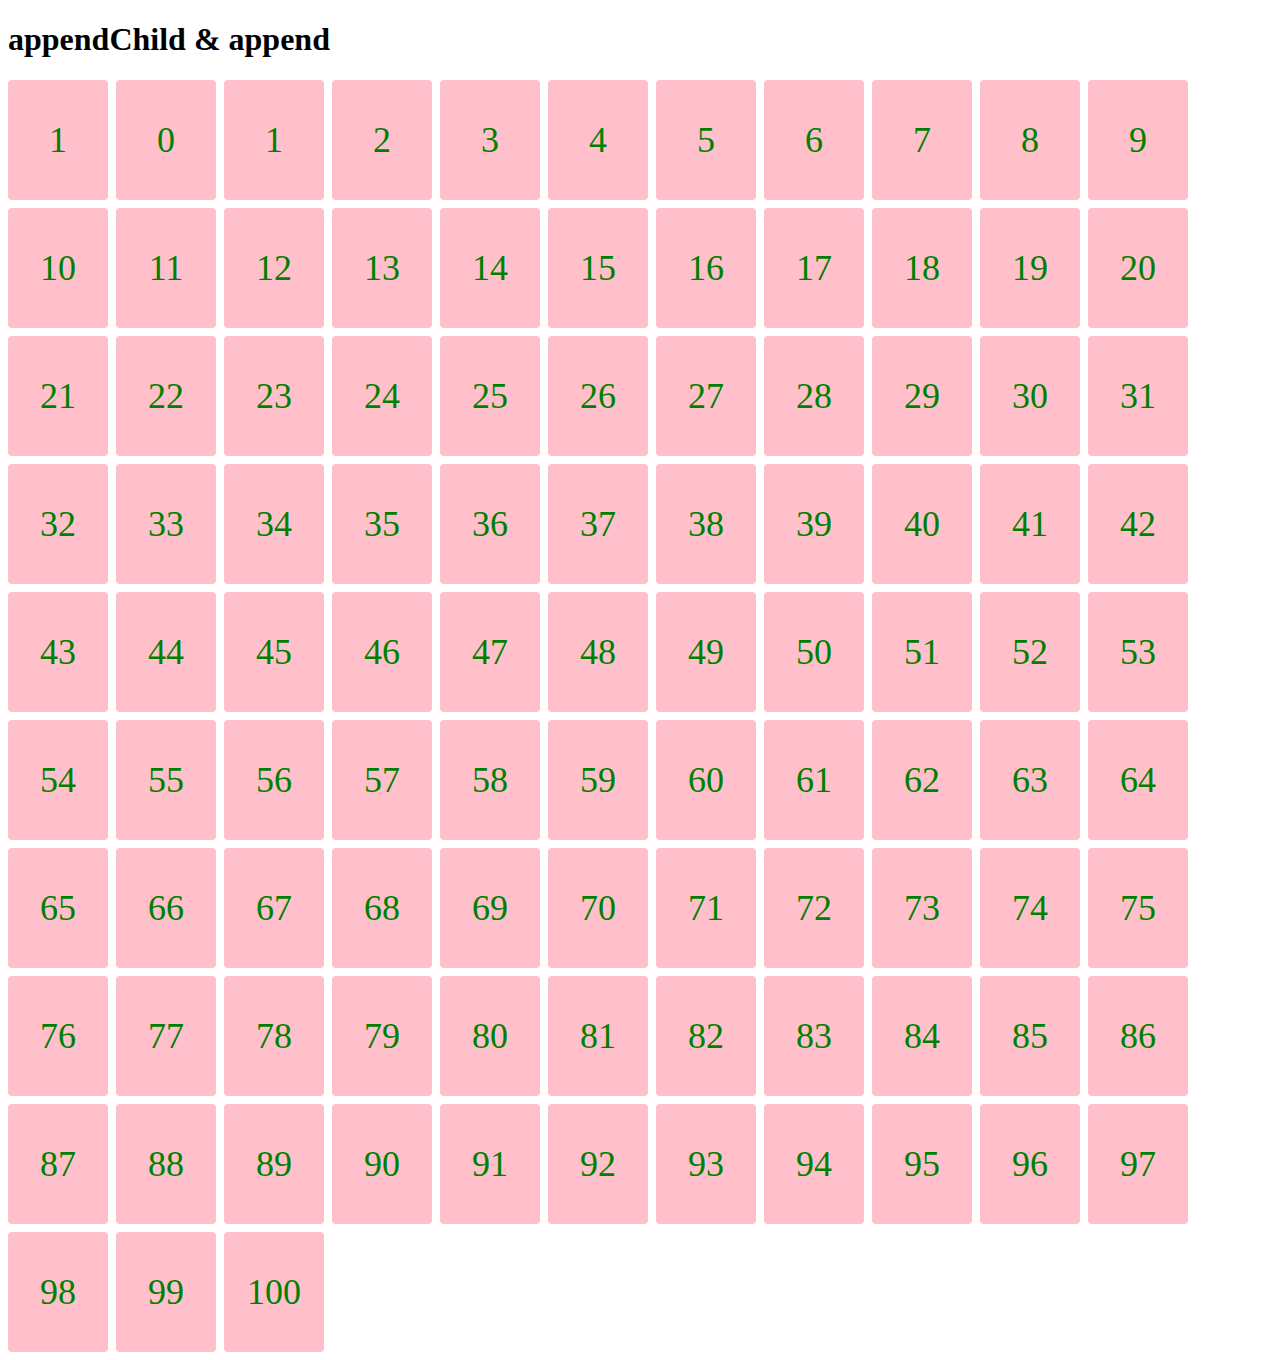
<file: append and appendChild/index.html>
<!DOCTYPE html>
<html lang="en">
  <head>
    <meta charset="UTF-8" />
    <meta http-equiv="X-UA-Compatible" content="IE=edge" />
    <meta name="viewport" content="width=device-width, initial-scale=1.0" />
    <title>appendChild & append</title>
    <link rel="stylesheet" href="style.css">
    <script src="script.js" defer></script>
  </head>
  <body style="font-family: cursive;">
    <h1>appendChild & append</h1>
    <div class="container">
      <div class="card">1</div>
      <!-- .card*100{$} -->
    </div>
  </body>
</html>
</file>
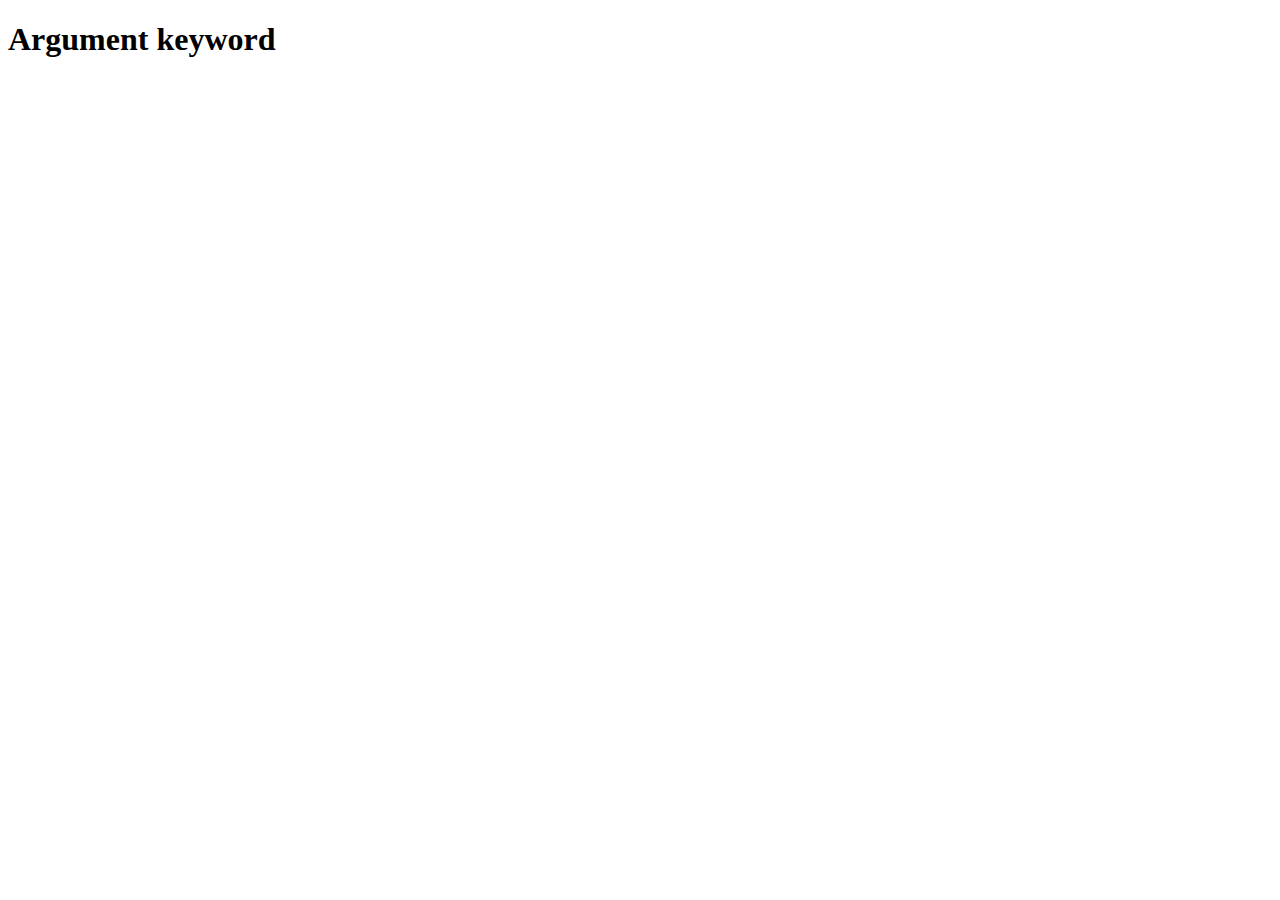
<file: Argument Keyword/index.html>
<!DOCTYPE html>
<html lang="en">
<head>
    <meta charset="UTF-8">
    <meta name="viewport" content="width=device-width, initial-scale=1.0">
    <title>Document</title>
</head>
<body>

    <h1>Argument keyword</h1>
    
    <script src="./script.js"></script>
</body>
</html>
</file>
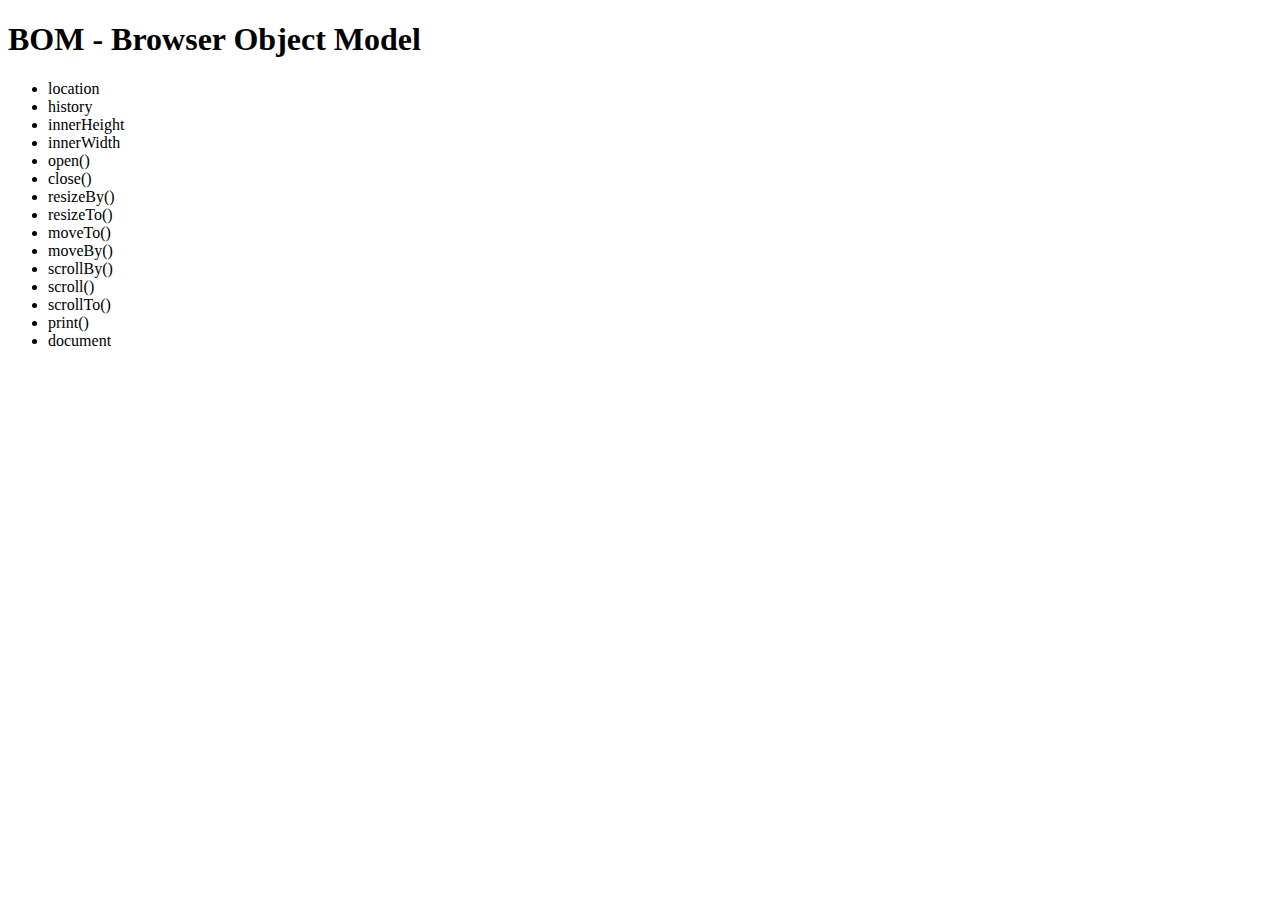
<file: BOM/index.html>
<!DOCTYPE html>
<html lang="en">
  <head>
    <meta charset="UTF-8" />
    <meta http-equiv="X-UA-Compatible" content="IE=edge" />
    <meta name="viewport" content="width=device-width, initial-scale=1.0" />
    <title>BOM - Browser Object Model</title>
    <script src="script.js" defer></script>
  </head>
  <body style="font-family: cursive">
    <h1>BOM - Browser Object Model</h1>

    <ul>
      <li>location</li>
      <li>history</li>
      <li>innerHeight</li>
      <li>innerWidth</li>
      <li>open()</li>
      <li>close()</li>
      <li>resizeBy()</li>
      <li>resizeTo()</li>
      <li>moveTo()</li>
      <li>moveBy()</li>
      <li>scrollBy()</li>
      <li>scroll()</li>
      <li>scrollTo()</li>
      <li>print()</li>
      <li>document</li>
    </ul>
  </body>
</html>
</file>
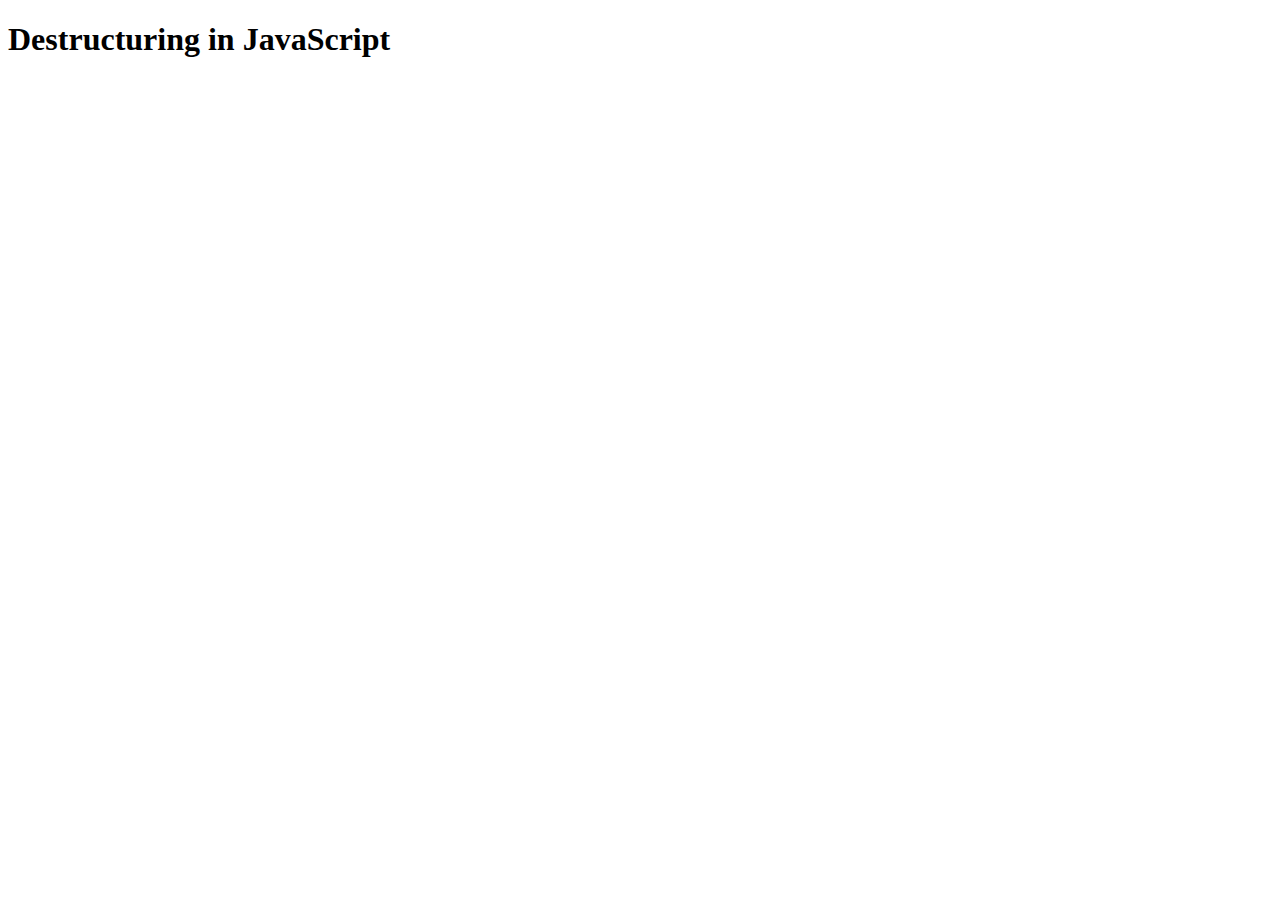
<file: Destructuring/index.html>
<!DOCTYPE html>
<html lang="en">
  <head>
    <meta charset="UTF-8" />
    <meta http-equiv="X-UA-Compatible" content="IE=edge" />
    <meta name="viewport" content="width=device-width, initial-scale=1.0" />
    <title>Destructuring in JavaScript</title>
    <script src="script.js"></script>
  </head>
  <body style="font-family: cursive">
    <h1>Destructuring in JavaScript</h1>
  </body>
</html>
</file>
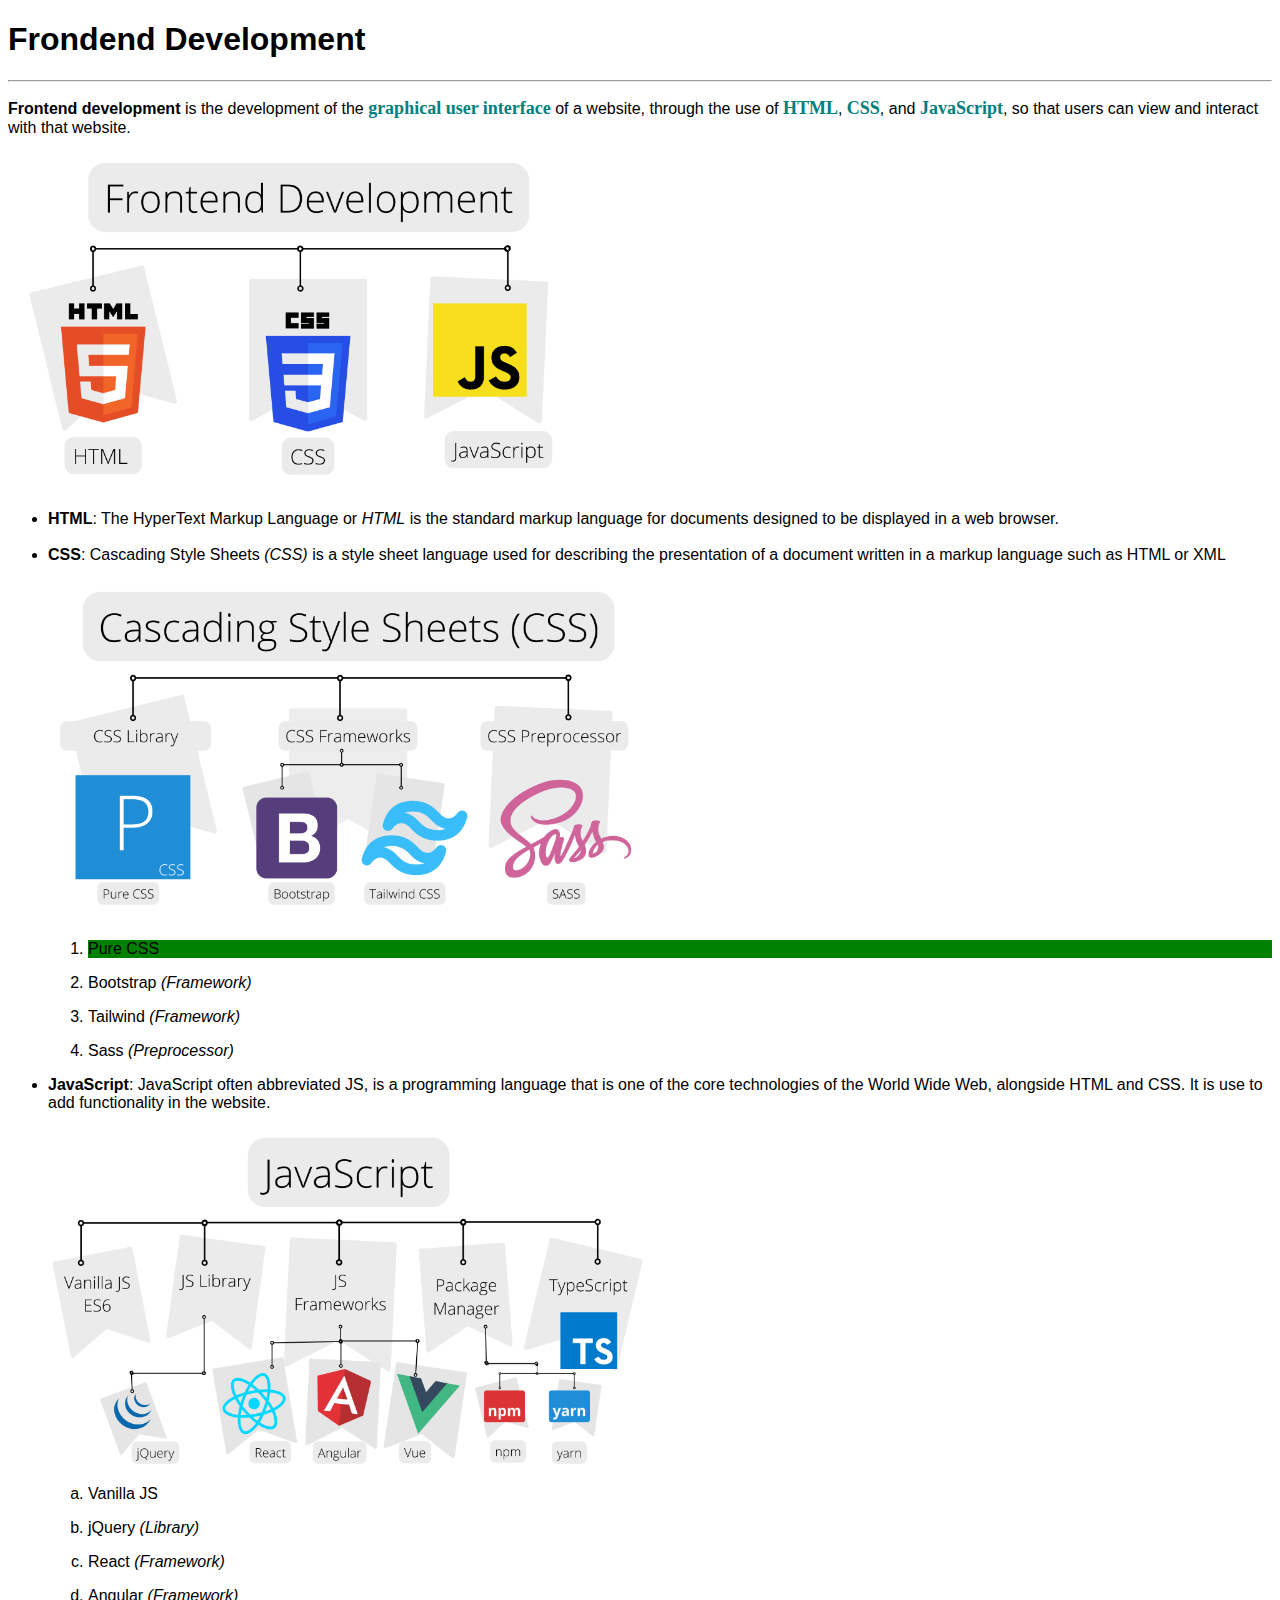
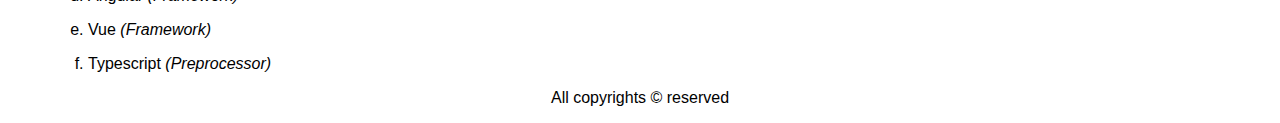
<file: DOM/index.html>
<!DOCTYPE html>
<html lang="en">
  <head>
    <meta charset="UTF-8" />
    <meta http-equiv="X-UA-Compatible" content="IE=edge" />
    <meta name="viewport" content="width=device-width, initial-scale=1.0" />
    <title>Frontend Roadmap</title>
    <link rel="stylesheet" href="./style.css">
    <script src="./script.js" defer></script>
  </head>
  <body style="font-family: sans-serif">
    <h1 class="css-image">Frondend Development</h1>
    <hr />
    <p> 
      <b>Frontend development</b> is the development of the
      <a
        href="https://en.wikipedia.org/wiki/Graphical_user_interface"
        target="_blank"
        title="Graphical user interface"
        >graphical user interface</a
      >
      of a website, through the use of
      <a target="_blank" href="https://en.wikipedia.org/wiki/HTML">HTML</a>,
      <a target="_blank" href="https://en.wikipedia.org/wiki/CSS">CSS</a>, and
      <a target="_blank" href="https://en.wikipedia.org/wiki/JavaScript"
        >JavaScript</a
      >, so that users can view and interact with that website.
    </p>
    <img
      src="./image.png"
      alt="html-css-javascript"
      style="width: 100%; max-width: 600px"
      title="Frontend Roadmap"
    />

    <ul>
      <li>
        <b>HTML</b>: The HyperText Markup Language or <i>HTML</i> is the
        standard markup language for documents designed to be displayed in a web
        browser.
      </li>
      <br />
      <li>
        <b>CSS</b>: Cascading Style Sheets <i>(CSS)</i> is a style sheet
        language used for describing the presentation of a document written in a
        markup language such as HTML or XML
        <br />
        <br />
        <img
          src="./css.png"
          alt="css roadmap"
          style="width: 100%; max-width: 600px"
        />
        <ol>
          <li style="background-color: green;"><p>Pure CSS</p></li>
          <li>
            <p>Bootstrap <i>(Framework)</i></p>
          </li>
          <li>
            <p>Tailwind <i>(Framework)</i></p>
          </li>
          <li>
            <p>Sass <i>(Preprocessor)</i></p>
          </li>
        </ol>
      </li>
      <li>
        <p>
          <b>JavaScript</b>: JavaScript often abbreviated JS, is a programming
          language that is one of the core technologies of the World Wide Web,
          alongside HTML and CSS. It is use to add functionality in the website.
        </p>
        <img
          src="./javascript.png"
          alt="javascript roadmap"
          style="width: 100%; max-width: 600px"
        />

        <ol type="a">
          <li><p>Vanilla JS</p></li>
          <li><p>jQuery <i>(Library)</i></p></li>
          <li><p>React <i>(Framework)</i></p></li>
          <li><p>Angular <i>(Framework)</i></p></li>
          <li><p>Vue <i>(Framework)</i></p></li>
          <li><p>Typescript <i>(Preprocessor)</i></p></li>
        </ol>
      </li>
    </ul>

    <p style="text-align: center;">All copyrights &copy; reserved</p>

  </body>
</html>
</file>
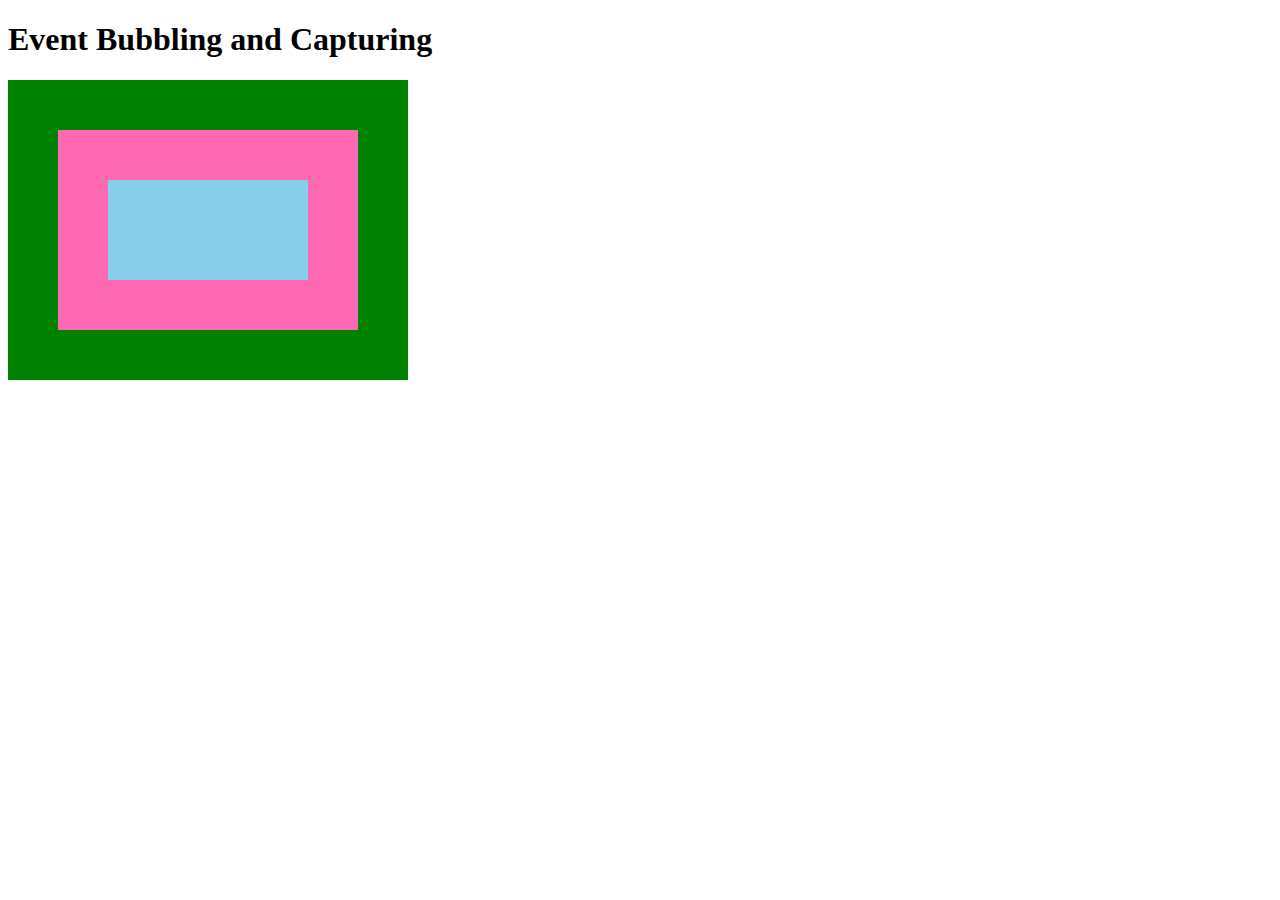
<file: Event Bubbling and Event Capturing/index.html>
<!DOCTYPE html>
<html lang="en">
  <head>
    <meta charset="UTF-8" />
    <meta http-equiv="X-UA-Compatible" content="IE=edge" />
    <meta name="viewport" content="width=device-width, initial-scale=1.0" />
    <title>Event Bubbling and Capturing</title>
    <link rel="stylesheet" href="style.css" />
    <script src="script.js" defer></script>
  </head>
  <body style="font-family: cursive">
    <h1>Event Bubbling and Capturing</h1>

    <div class="green">
      <div class="pink">
        <div class="blue"></div>
      </div>
    </div>
  </body>
</html>
</file>
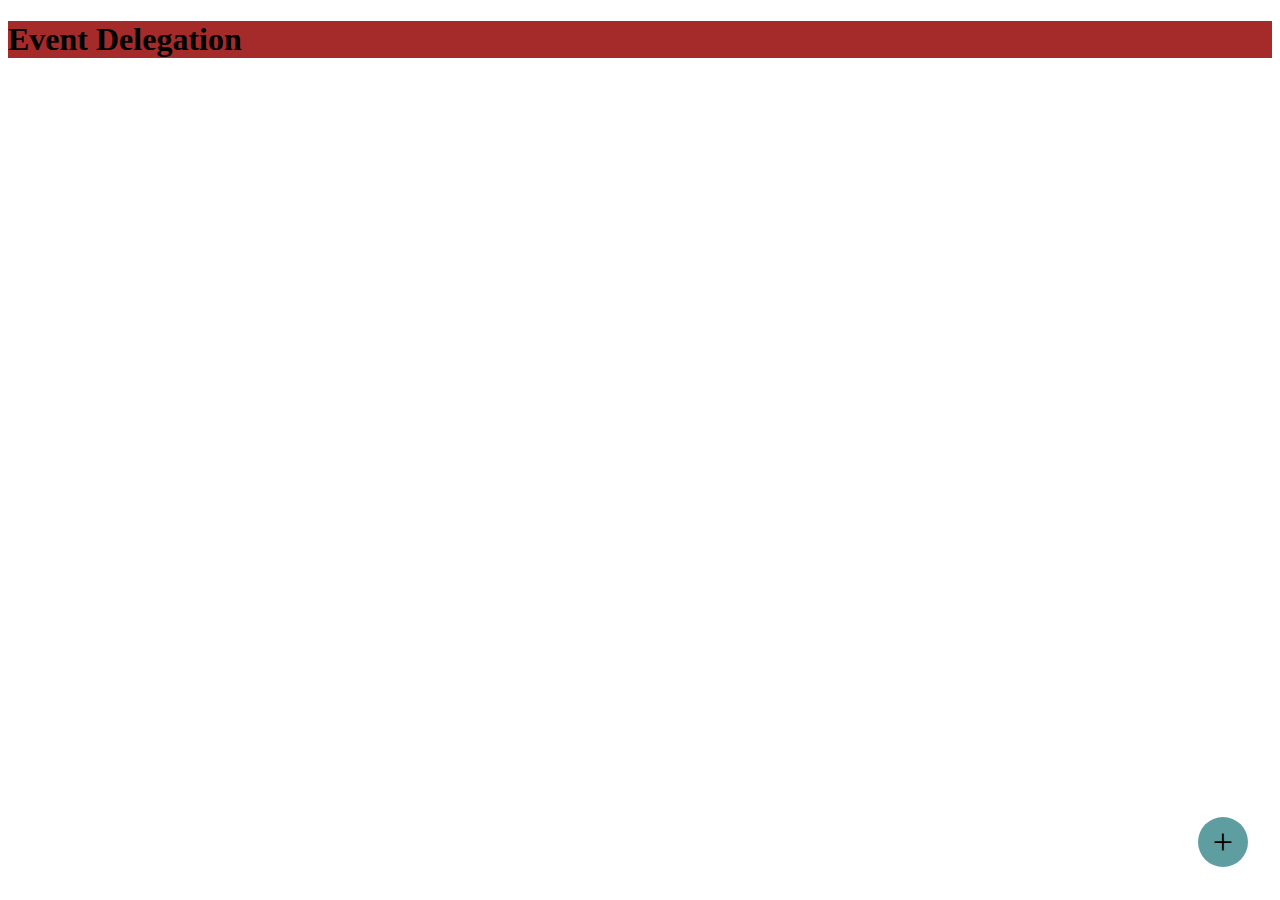
<file: Event Delegation/index.html>
<!DOCTYPE html>
<html lang="en">
  <head>
    <meta charset="UTF-8" />
    <meta http-equiv="X-UA-Compatible" content="IE=edge" />
    <meta name="viewport" content="width=device-width, initial-scale=1.0" />
    <title>Event Delegation</title>
    <link rel="stylesheet" href="style.css">
    <script src="script.js" defer></script>
  </head>
  <body style="font-family: cursive;">
    <h1>Event Delegation</h1>
    <div class="container">
      <div class="card add-card" title="Add New Card">+</div>
    </div>
  </body>
</html>
</file>
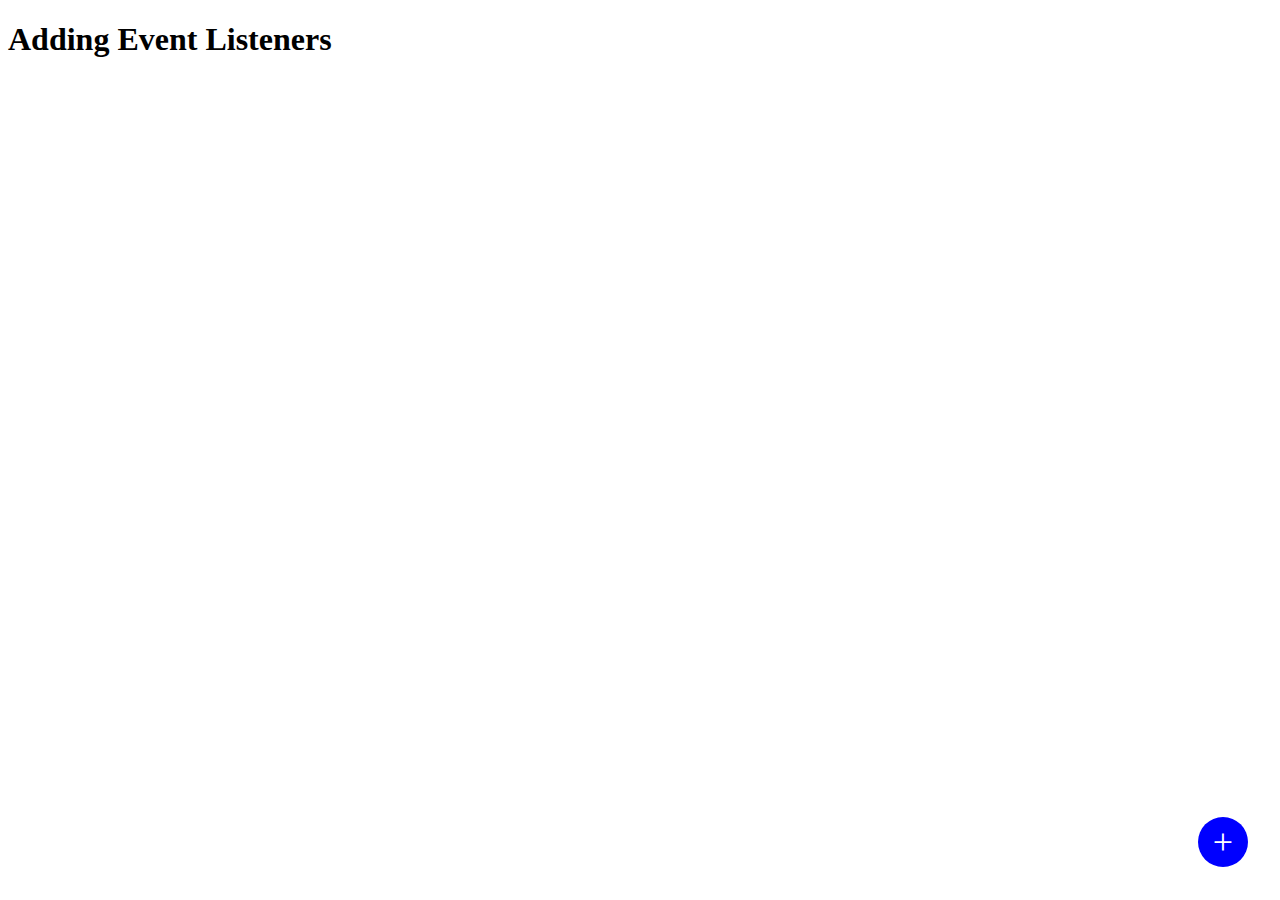
<file: Event Listeners/index.html>
<!DOCTYPE html>
<html lang="en">
  <head>
    <meta charset="UTF-8" />
    <meta http-equiv="X-UA-Compatible" content="IE=edge" />
    <meta name="viewport" content="width=device-width, initial-scale=1.0" />
    <title>Adding Event Listeners</title>
    <link rel="stylesheet" href="style.css">
    <script src="script.js" defer></script>
  </head>
  <body style="font-family: cursive;">
    <h1>Adding Event Listeners</h1>
    <div class="container">
      <div class="card card-click" title="add new card">+</div>
    </div>
  </body>
</html>
</file>
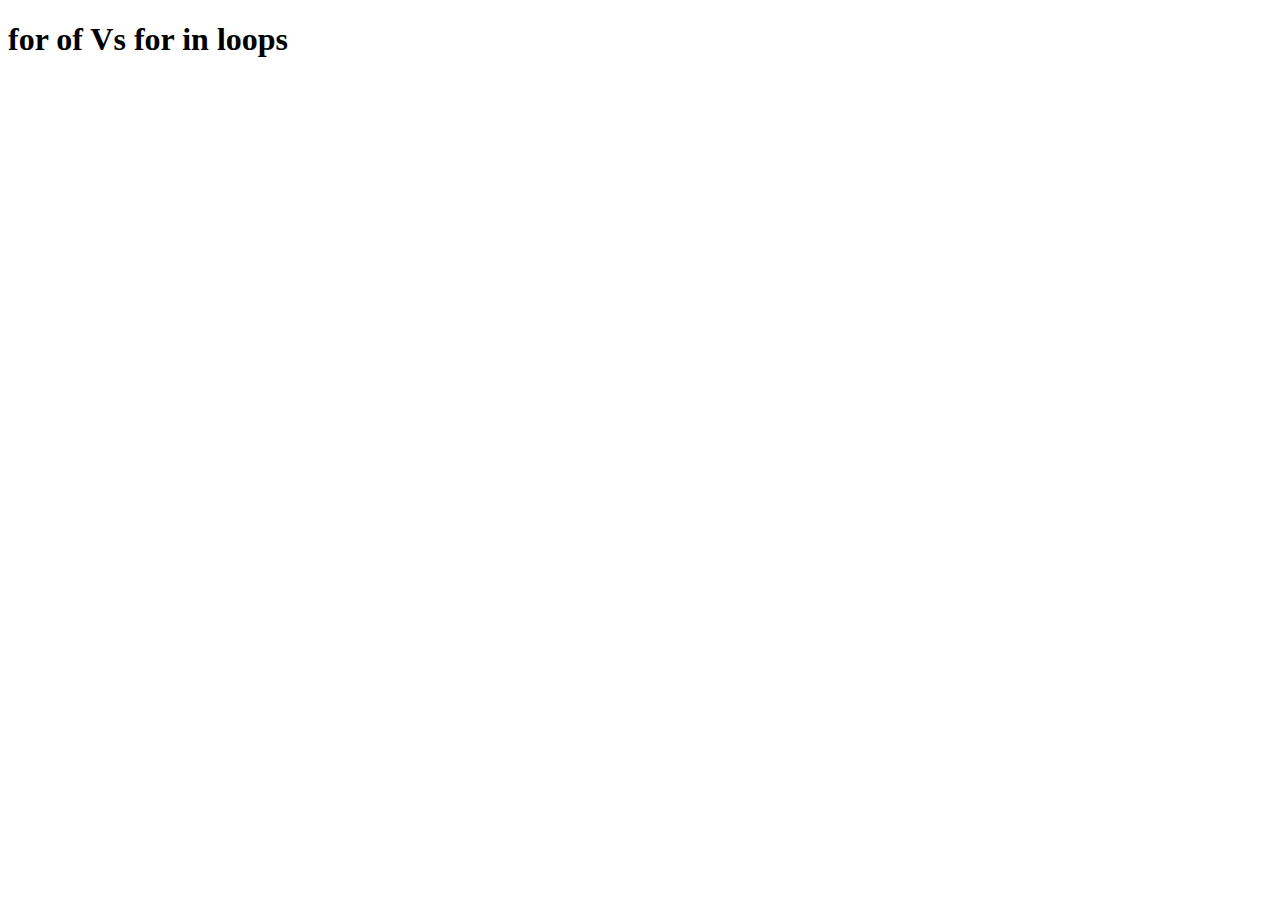
<file: For of & For in/index.html>
<!DOCTYPE html>
<html lang="en">
<head>
    <meta charset="UTF-8">
    <meta http-equiv="X-UA-Compatible" content="IE=edge">
    <meta name="viewport" content="width=device-width, initial-scale=1.0">
    <title>for of Vs for in loops</title>
    <script src="script.js"></script>
</head>
<body style="font-family: cursive;">
    <h1>for of Vs for in loops</h1>
</body>
</html>
</file>
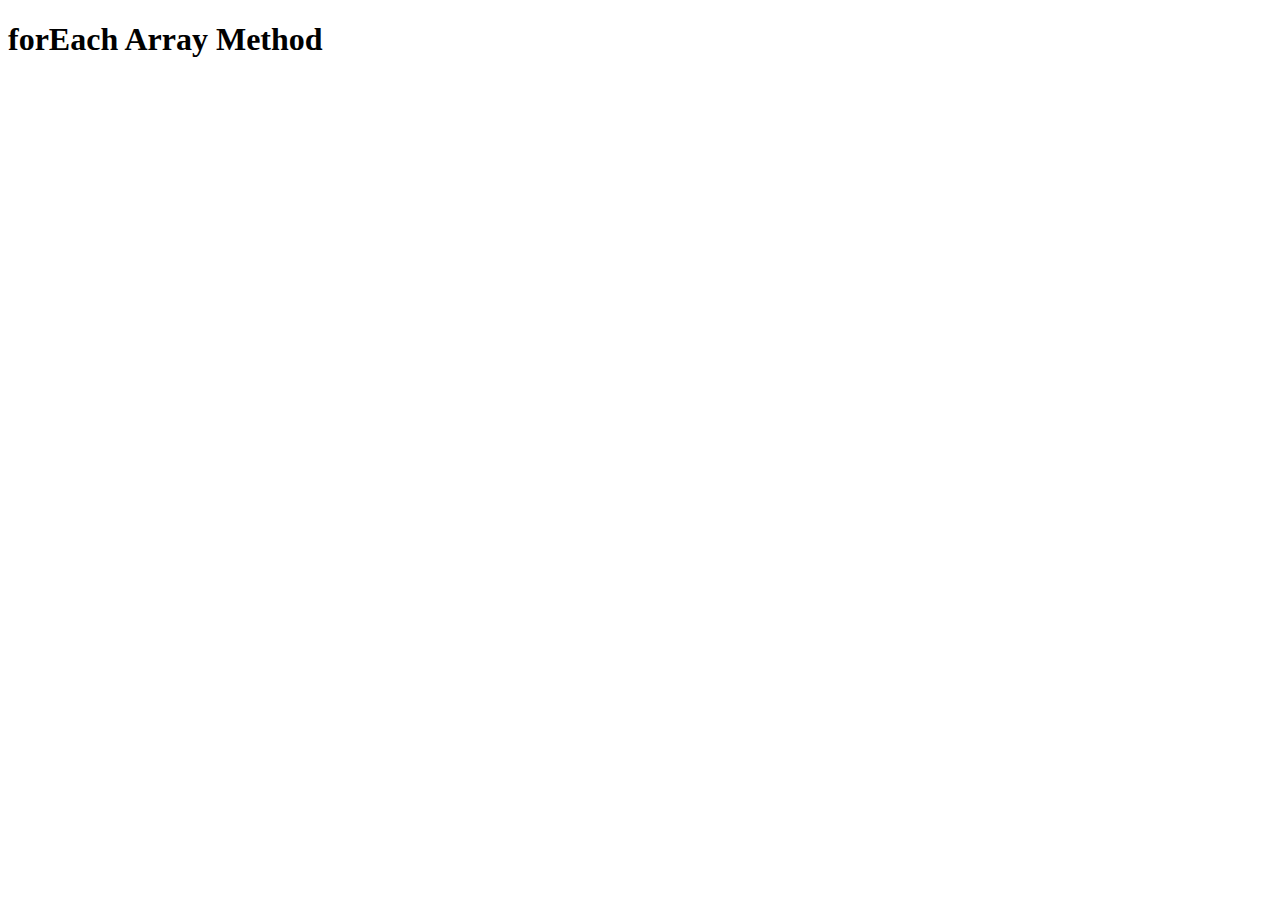
<file: ForEach/index.html>
<!DOCTYPE html>
<html lang="en">
<head>
    <meta charset="UTF-8">
    <meta http-equiv="X-UA-Compatible" content="IE=edge">
    <meta name="viewport" content="width=device-width, initial-scale=1.0">
    <title>forEach Array Method</title>
    <script src="script.js"></script>
</head>
<body style="font-family: cursive;">
    <h1>forEach Array Method</h1>
</body>
</html>
</file>
<file: append and appendChild/style.css>
.container {
    color: green;
    display: flex;
    flex-wrap: wrap;
    gap: 8px;
}

.card {
    width: 100px;
    height: 120px;
    background-color: pink;
    display: flex;
    align-items: center;
    justify-content: center;
    border-radius: 4px;
    font-size: 36px;
}
</file>
<file: DOM/style.css>
.css-image {
    /* color: rgb(243, 0, 0);
    font-size: 28px;
    font-family: cursive;
    font-weight: 600;
    text-decoration-line: none; */

}

.javascriptShortcut{
    color: teal;
    font-size: 18px;
    font-family: cursive;
    font-weight: 600;
    text-decoration-line: none;
}
</file>
<file: Event Bubbling and Event Capturing/style.css>
div {
    display: flex;
    align-items: center;
    justify-content: center;
}

.green {
    width: 400px;
    height: 300px;
    background-color: green;
}

.pink {
    width: 300px;
    height: 200px;
    background-color: hotpink;
}

.blue {
    width: 200px;
    height: 100px;
    background-color: skyblue;
}
</file>
<file: Event Delegation/style.css>
h1 {
    background-color: brown;
}

.container {
    color: green;
    display: flex;
    flex-wrap: wrap;
    gap: 8px;
}

.card {
    width: 100px;
    height: 120px;
    background-color: pink;
    display: flex;
    align-items: center;
    justify-content: center;
    border-radius: 4px;
    font-size: 36px;
}

.add-card {
    cursor: pointer;
    background-color: cadetblue;
    color: black;
    position: absolute;
    bottom: 33px;
    right: 32px;
    border-radius: 100%;
    height: 50px;
    width: 50px;
    line-height: 10px;
}


.delet{
    display: none;
}
</file>
<file: Event Listeners/style.css>
.container {
    color: green;
    display: flex;
    flex-wrap: wrap;
    gap: 8px;
}

.card {
    width: 100px;
    height: 120px;
    background-color: pink;
    display: flex;
    align-items: center;
    justify-content: center;
    border-radius: 4px;
    font-size: 36px;
}

.card-click{
    cursor: pointer;
    background-color: blue;
    color: white;
    position: absolute;
    bottom: 33px;
    right: 32px;
    border-radius: 100%;
    height: 50px;
    width: 50px;
    line-height: 10px;
}
</file>
